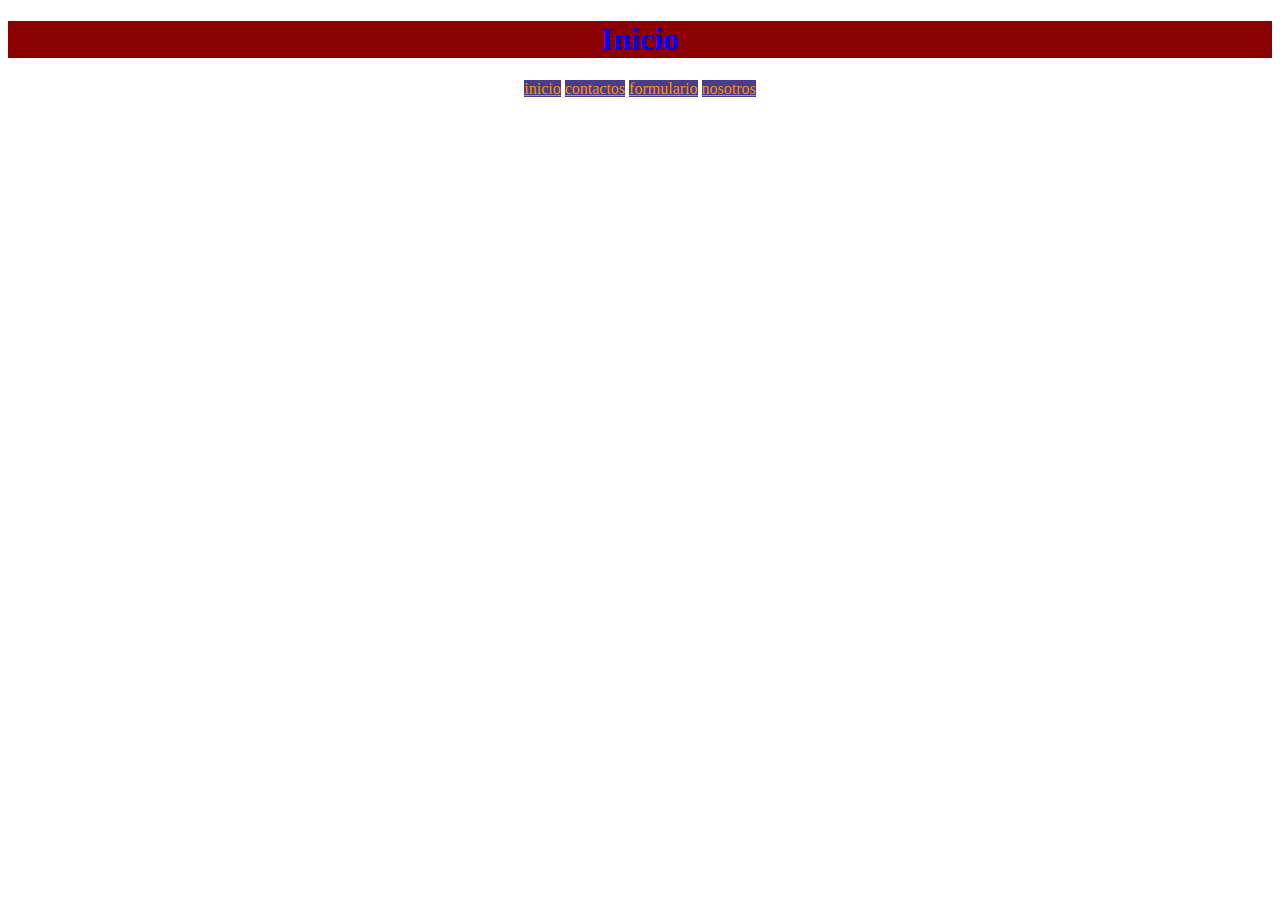
<file: index.html>
<!DOCTYPE html>
<html lang="en">
<head>
    <meta charset="UTF-8">
    <meta http-equiv="X-UA-Compatible" content="IE=edge">
    <meta name="viewport" content="width=, initial-scale=1.0">
    <link rel="stylesheet" href="css/estilos.css">
    <title>Document</title>
</head>
<body>
    <h1>Inicio</h1>
    
    <a href="index.html">inicio</a>
    <a href="internas/contacto.html">contactos</a>
    <a href="internas/formulario.html">formulario</a>
    <a href="internas/nosotros.html">nosotros</a>

</body>
</html>
</file>
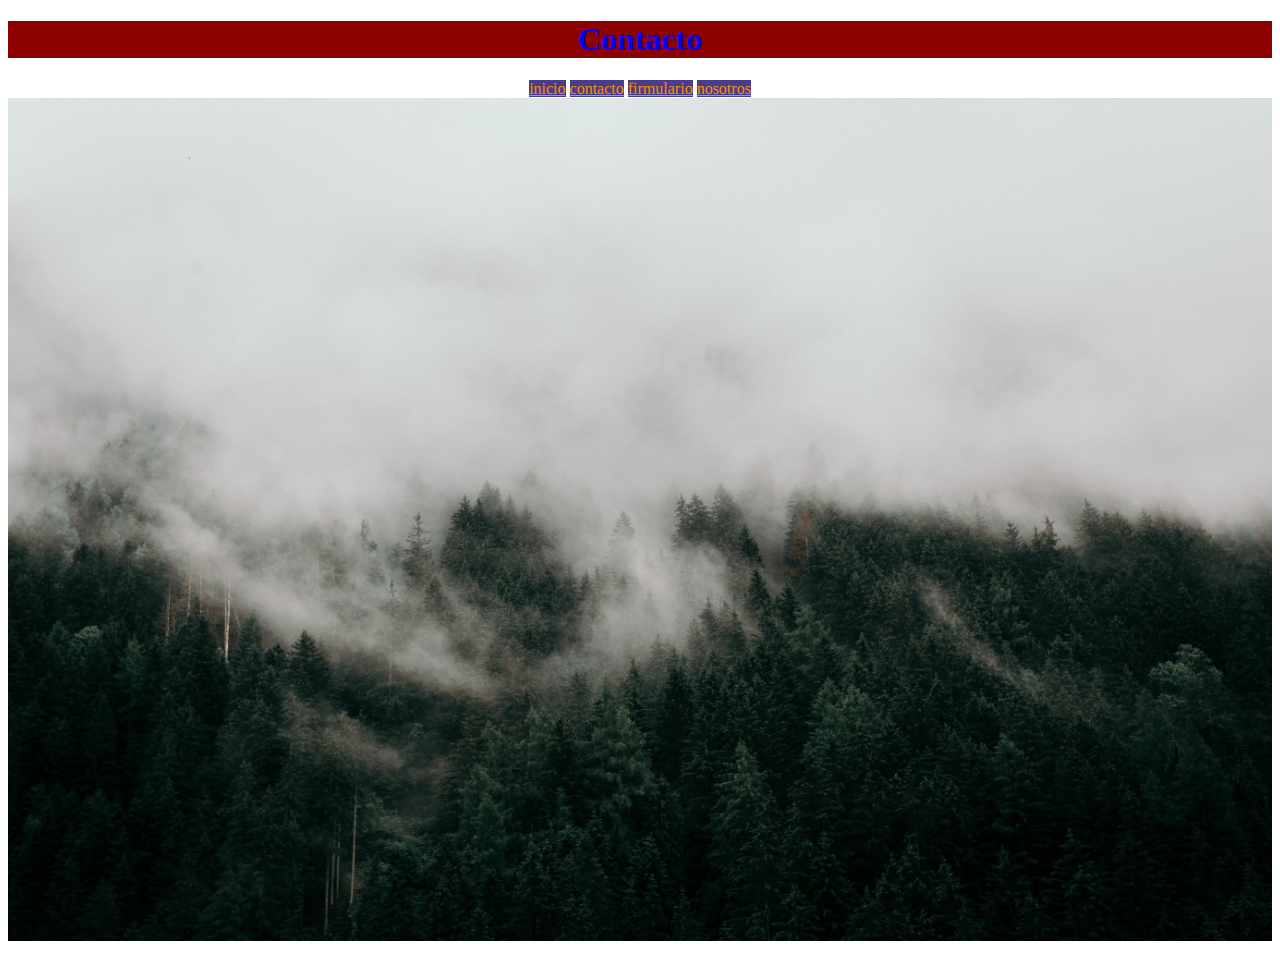
<file: internas/contacto.html>
<!DOCTYPE html>
<html lang="en">
<head>
    <meta charset="UTF-8">
    <meta http-equiv="X-UA-Compatible" content="IE=edge">
    <meta name="viewport" content="width=device-width, initial-scale=1.0">
    <link rel="stylesheet" href="../css/estilos.css">
    <title>Document</title>
</head>
<body>
    <h1>Contacto</h1>
    <a href="../index.html">inicio</a>
    <a href="contacto.html">contacto</a>
    <a href="formulario.html">firmulario</a>
    <a href="nosotros.html">nosotros</a>
<img src="../imgs/imgpc.jpg" alt="imagen de un ambiente">

</body>
</html>
</file>
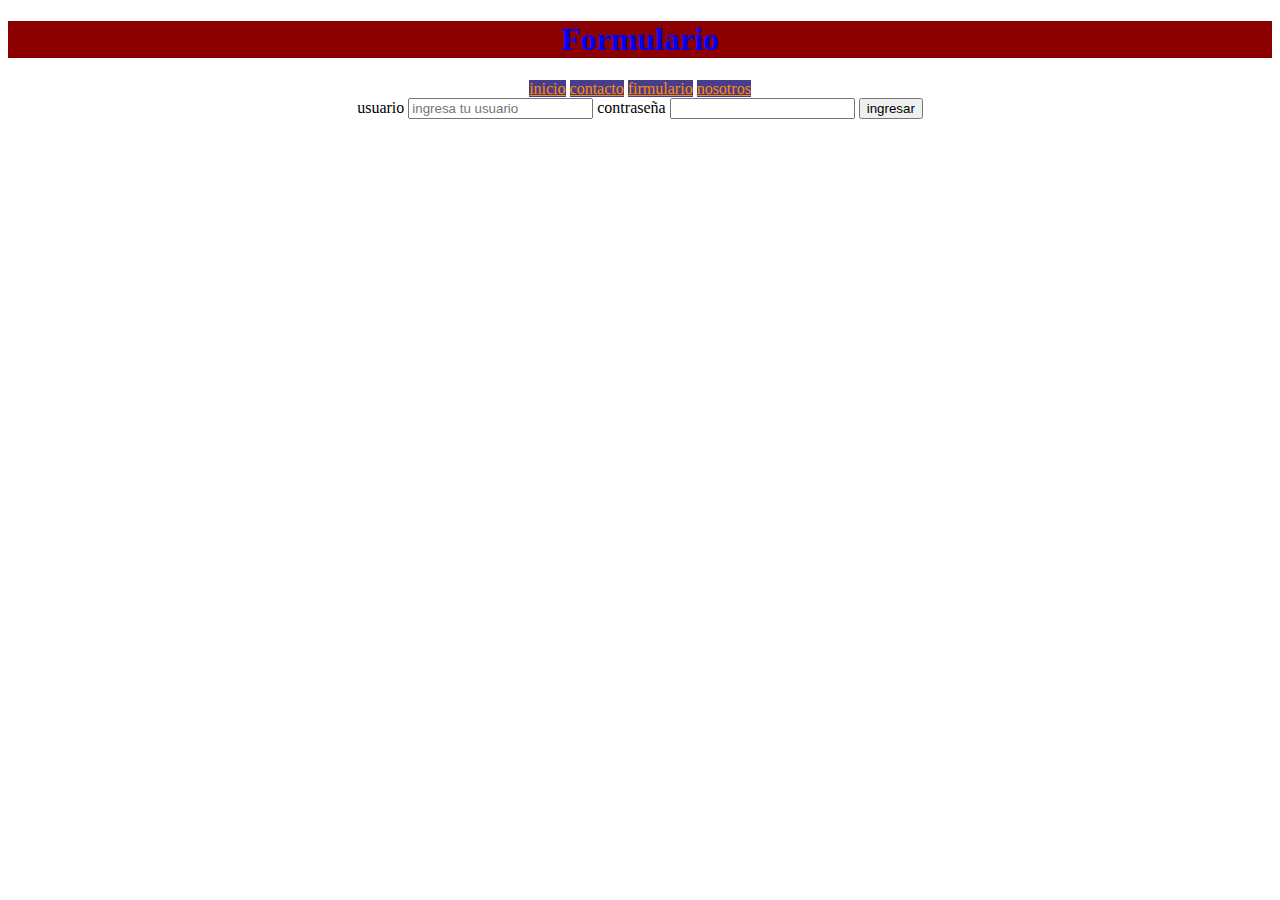
<file: internas/formulario.html>
<!DOCTYPE html>
<html lang="en">
<head>
    <meta charset="UTF-8">
    <meta http-equiv="X-UA-Compatible" content="IE=edge">
    <meta name="viewport" content="width=device-width, initial-scale=1.0">
    <link rel="stylesheet" href="../css/estilos.css">
    <title>Document</title>
</head>
<body>
    <h1>Formulario</h1>
    <a href="../index.html">inicio</a>
    <a href="contacto.html">contacto</a>
    <a href="formulario.html">firmulario</a>
    <a href="nosotros.html">nosotros</a>

    <form>
        <label for="usuario">usuario</label>
        <input type="text" placeholder="ingresa tu usuario">
        <label for="contraseña">contraseña</label>
        <input type="password">
        
        <input type="submit" value="ingresar">
    </form>
</body>
</html>
</file>
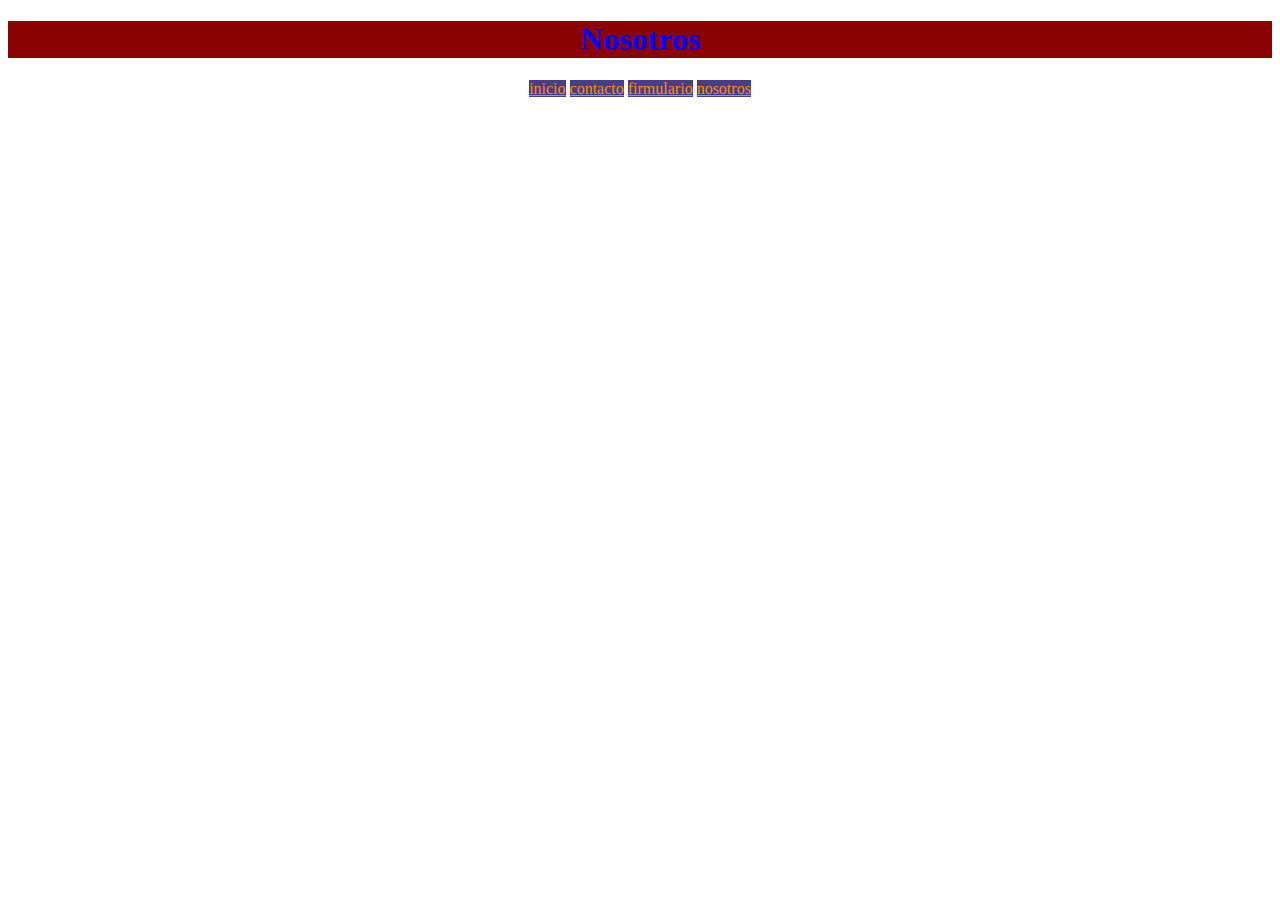
<file: internas/nosotros.html>
<!DOCTYPE html>
<html lang="en">
<head>
    <meta charset="UTF-8">
    <meta http-equiv="X-UA-Compatible" content="IE=edge">
    <meta name="viewport" content="width=h1, initial-scale=1.0">
    <link rel="stylesheet" href="../css/estilos.css">
    <title>Document</title>
</head>
<body>
    <h1>Nosotros</h1>
    <a href="../index.html">inicio</a>
    <a href="contacto.html">contacto</a>
    <a href="formulario.html">firmulario</a>
    <a href="nosotros.html">nosotros</a>
</body>
</html>
</file>
<file: css/estilos.css>
h1{
    background: darkred;
    color: blue;
    text-align: center;

}


a{
    background: darkslateblue;
    color: darkorange;
    text-align: center;
}

img{
    width: 100%;
}

body{
    text-align: center;
}
</file>
